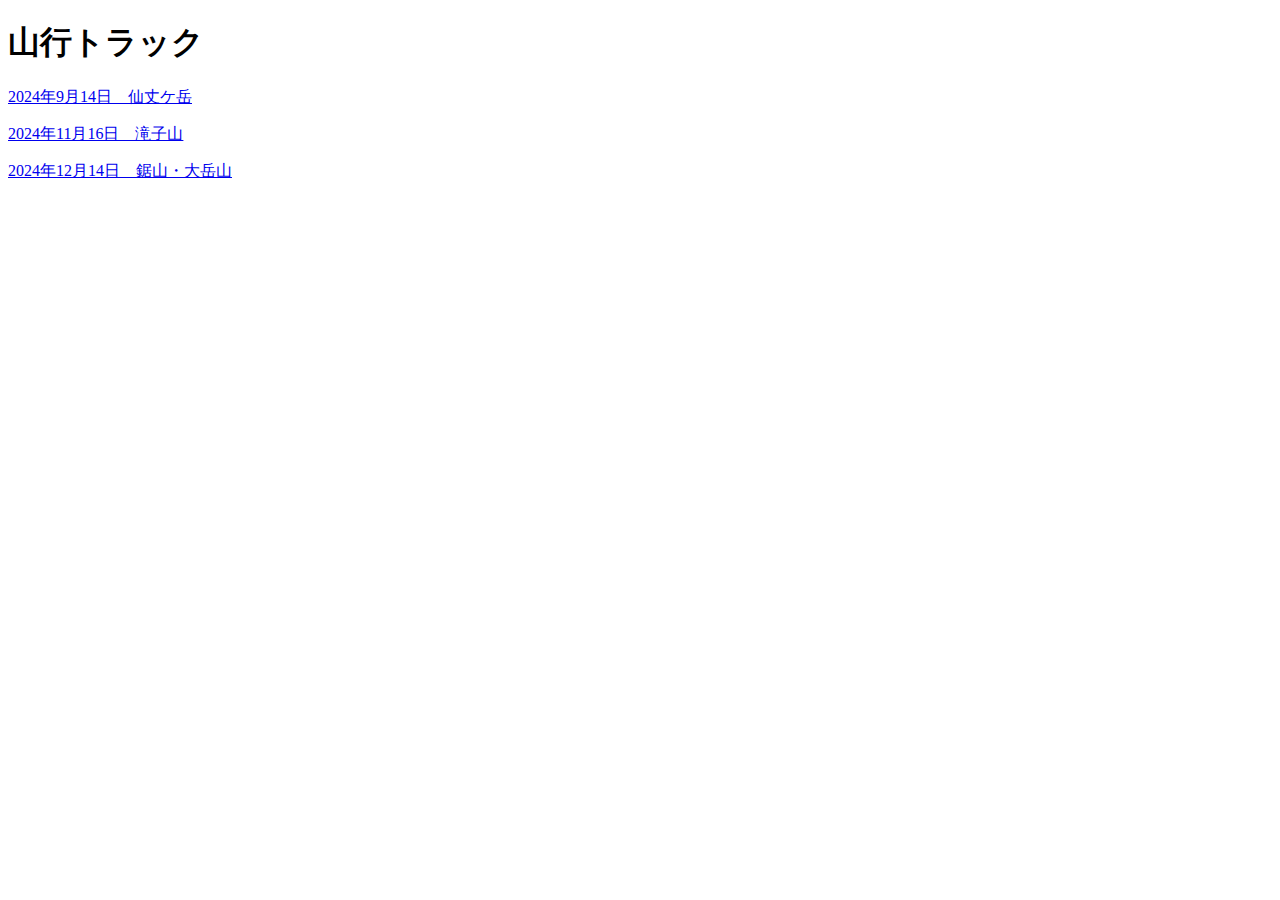
<file: index.html>
<!doctype html>
<html lang="ja">
<head>
  <meta charset="UTF-8">
  <title>Climbing Track</title>
</head>
<body>
  <div class="main">
    <h1>山行トラック</h1>
      <p>
        <a href="./01_20240914/index.html">2024年9月14日　仙丈ケ岳</a>
      </p>
      <p>
        <a href="./01_20241116/index.html">2024年11月16日　滝子山</a>
      </p>
      <p>
        <a href="./01_20241214/index.html">2024年12月14日　鋸山・大岳山</a>
      </p>

  </div>
</body>
</html>
</file>
